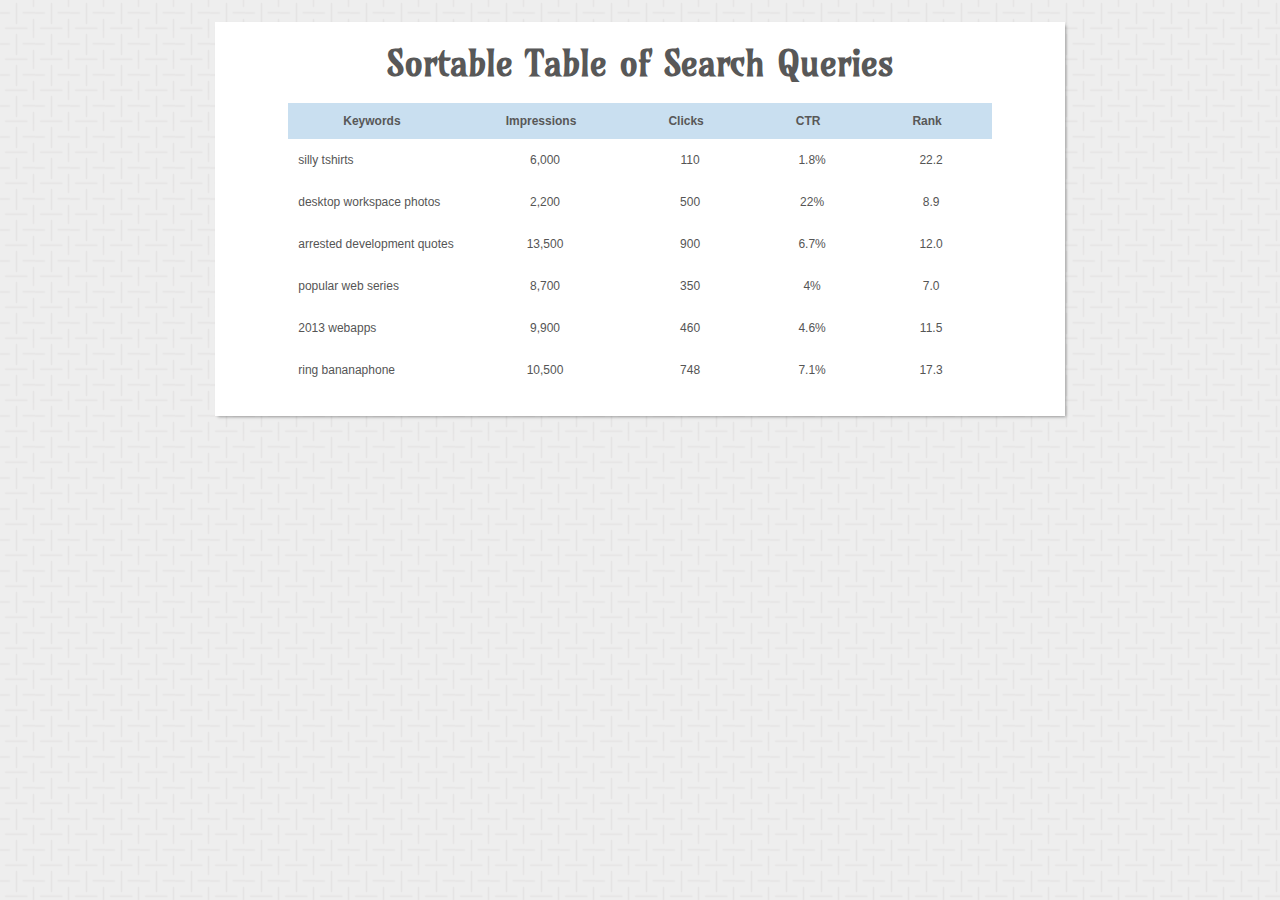
<file: Web_Registro/Sortable/demo/index.html>
<!doctype html>
<html lang="en-US">
<head>
  <meta charset="utf-8">
  <meta http-equiv="Content-Type" content="text/html">
  <title>Simple Table Sorting with jQuery - Treehouse Demo</title>
  <meta name="author" content="Jake Rocheleau">
  <link rel="shortcut icon" href="http://d15dxvojnvxp1x.cloudfront.net/assets/favicon.ico">
  <link rel="icon" href="http://d15dxvojnvxp1x.cloudfront.net/assets/favicon.ico">
  <link rel="stylesheet" type="text/css" media="all" href="css/styles.css">
  <script type="text/javascript" src="js/jquery-1.10.2.min.js"></script>
  <script type="text/javascript" src="js/jquery.tablesorter.min.js"></script>
</head>

<body>
 <div id="wrapper">
  <h1>Sortable Table of Search Queries</h1>
  
  <table id="keywords" cellspacing="0" cellpadding="0">
    <thead>
      <tr>
        <th><span>Keywords</span></th>
        <th><span>Impressions</span></th>
        <th><span>Clicks</span></th>
        <th><span>CTR</span></th>
        <th><span>Rank</span></th>
      </tr>
    </thead>
    <tbody>
      <tr>
        <td class="lalign">silly tshirts</td>
        <td>6,000</td>
        <td>110</td>
        <td>1.8%</td>
        <td>22.2</td>
      </tr>
      <tr>
        <td class="lalign">desktop workspace photos</td>
        <td>2,200</td>
        <td>500</td>
        <td>22%</td>
        <td>8.9</td>
      </tr>
      <tr>
        <td class="lalign">arrested development quotes</td>
        <td>13,500</td>
        <td>900</td>
        <td>6.7%</td>
        <td>12.0</td>
      </tr>
      <tr>
        <td class="lalign">popular web series</td>
        <td>8,700</td>
        <td>350</td>
        <td>4%</td>
        <td>7.0</td>
      </tr>
      <tr>
        <td class="lalign">2013 webapps</td>
        <td>9,900</td>
        <td>460</td>
        <td>4.6%</td>
        <td>11.5</td>
      </tr>
      <tr>
        <td class="lalign">ring bananaphone</td>
        <td>10,500</td>
        <td>748</td>
        <td>7.1%</td>
        <td>17.3</td>
      </tr>
    </tbody>
  </table>
 </div> 
<script type="text/javascript">
$(function(){
  $('#keywords').tablesorter(); 
});
</script>
</body>
</html>
</file>
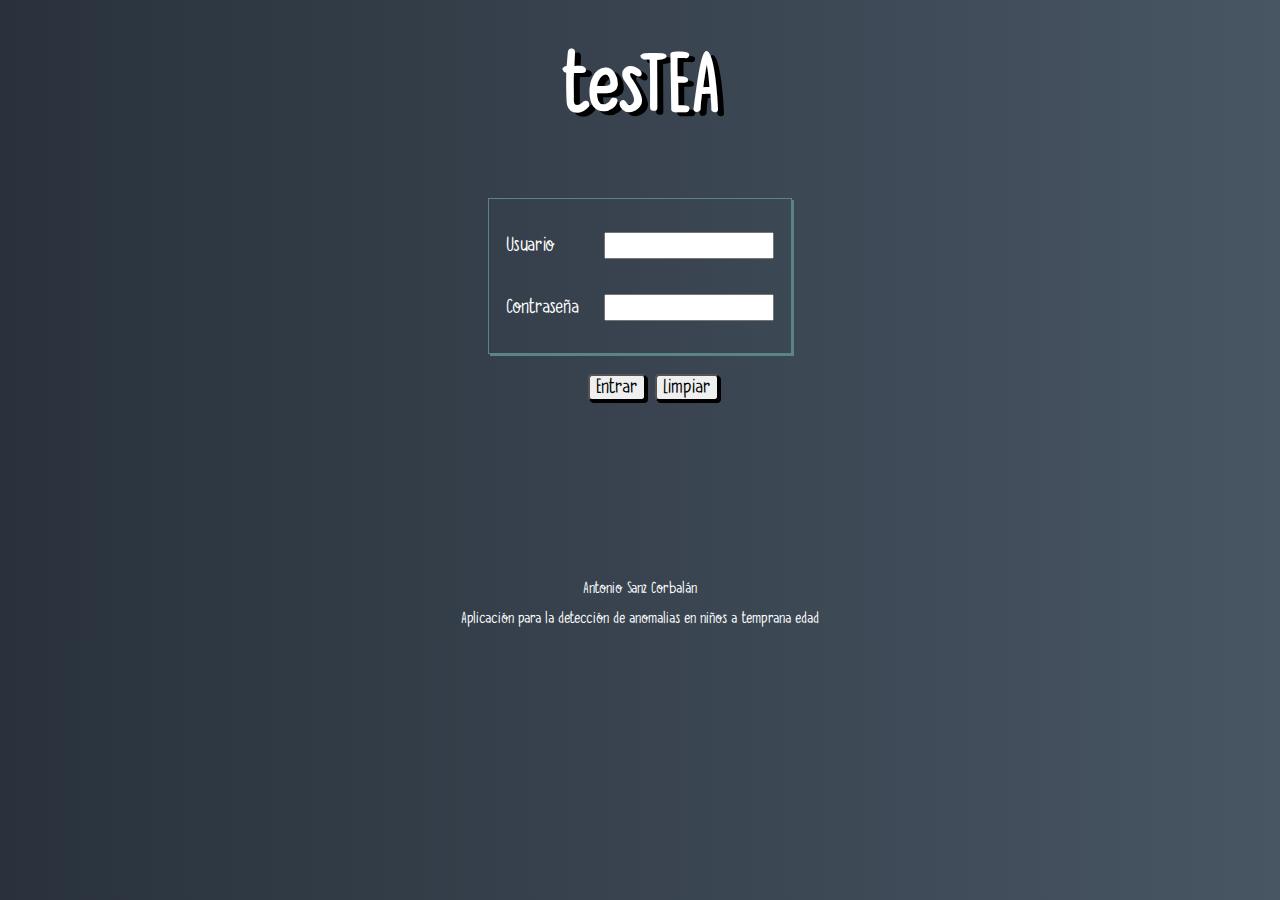
<file: Web_Registro/login.html>
<!DOCTYPE HTML>
<html>
<head>
<link rel ="stylesheet" type="text/css" href="login.css">
<script type="text/javascript" src="login.js"></script>
</head>
<body>

	<h1>tesTEA</h1>
	<form>
	<table>
		<tr>
		<td><label>Usuario</label></td>
		<td><input id="usuario" type="text" required name="usuario"></input></td>
		</tr>
		<tr>
		<td><label>Contraseña</label></td>
		<td><input id="pass" type="password" required name="pass"></input></td>
		</tr>
	</Table>
	</form>
	
	<button id="btn1" type="submit" value="Entrar" onclick="check()">Entrar</button>
	<button id="btn2" type="reset" value="Limpiar" onclick="clean()">Limpiar</button>
	
	
<footer>
	<p>Antonio Sanz Corbalán</p>
	<p>Aplicación para la detección de anomalias en niños a temprana edad</p>
</footer>
</body>
</html>
</file>
<file: Web_Registro/Sortable/demo/css/styles.css>
@import url('http://fonts.googleapis.com/css?family=Amarante');

html, body, div, span, applet, object, iframe, h1, h2, h3, h4, h5, h6, p, blockquote, pre, a, abbr, acronym, address, big, cite, code, del, dfn, em, img, ins, kbd, q, s, samp, small, strike, strong, sub, sup, tt, var, b, u, i, center, dl, dt, dd, ol, ul, li, fieldset, form, label, legend, table, caption, tbody, tfoot, thead, tr, th, td, article, aside, canvas, details, embed, figure, figcaption, footer, header, hgroup, menu, nav, output, ruby, section, summary, time, mark, audio, video {
  margin: 0;
  padding: 0;
  border: 0;
  font-size: 100%;
  font: inherit;
  vertical-align: baseline;
  outline: none;
  -webkit-font-smoothing: antialiased;
  -webkit-text-size-adjust: 100%;
  -ms-text-size-adjust: 100%;
  -webkit-box-sizing: border-box;
  -moz-box-sizing: border-box;
  box-sizing: border-box;
}
html { overflow-y: scroll; }
body { 
  background: #eee url('bg.png'); /* http://subtlepatterns.com/weave/ */
  font-family: 'Helvetica Neue', Helvetica, Arial, sans-serif;
  font-size: 62.5%;
  line-height: 1;
  color: #585858;
  padding: 22px 10px;
  padding-bottom: 55px;
}

::selection { background: #5f74a0; color: #fff; }
::-moz-selection { background: #5f74a0; color: #fff; }
::-webkit-selection { background: #5f74a0; color: #fff; }

br { display: block; line-height: 1.6em; } 

article, aside, details, figcaption, figure, footer, header, hgroup, menu, nav, section { display: block; }
ol, ul { list-style: none; }

input, textarea { 
  -webkit-font-smoothing: antialiased;
  -webkit-text-size-adjust: 100%;
  -ms-text-size-adjust: 100%;
  -webkit-box-sizing: border-box;
  -moz-box-sizing: border-box;
  box-sizing: border-box;
  outline: none; 
}

blockquote, q { quotes: none; }
blockquote:before, blockquote:after, q:before, q:after { content: ''; content: none; }
strong, b { font-weight: bold; } 

table { border-collapse: collapse; border-spacing: 0; }
img { border: 0; max-width: 100%; }

h1 { 
  font-family: 'Amarante', Tahoma, sans-serif;
  font-weight: bold;
  font-size: 3.6em;
  line-height: 1.7em;
  margin-bottom: 10px;
  text-align: center;
}


/** page structure **/
#wrapper {
  display: block;
  width: 850px;
  background: #fff;
  margin: 0 auto;
  padding: 10px 17px;
  -webkit-box-shadow: 2px 2px 3px -1px rgba(0,0,0,0.35);
}

#keywords {
  margin: 0 auto;
  font-size: 1.2em;
  margin-bottom: 15px;
}


#keywords thead {
  cursor: pointer;
  background: #c9dff0;
}
#keywords thead tr th { 
  font-weight: bold;
  padding: 12px 30px;
  padding-left: 42px;
}
#keywords thead tr th span { 
  padding-right: 20px;
  background-repeat: no-repeat;
  background-position: 100% 100%;
}

#keywords thead tr th.headerSortUp, #keywords thead tr th.headerSortDown {
  background: #acc8dd;
}

#keywords thead tr th.headerSortUp span {
  background-image: url('up-arrow.png');
}
#keywords thead tr th.headerSortDown span {
  background-image: url('down-arrow.png');
}


#keywords tbody tr { 
  color: #555;
}
#keywords tbody tr td {
  text-align: center;
  padding: 15px 10px;
}
#keywords tbody tr td.lalign {
  text-align: left;
}
</file>
<file: Web_Registro/login.css>
body{
	background: linear-gradient(to left, #485563 , #29323c);
}

h1{
	color: white;
	font-family: miFuente;
	text-shadow: 6px 4px black;
	font-size: 72px;
	text-align: center;
}

footer{
	margin-top: 180px;
}

p{
	color: white;
	font-family: miFuente;
	font-size: 14px;
	text-align: center;
}


form{
	
	padding: 20px 480px 20px 480px;
}

table{
	border: solid 1px #5A8584;
	padding: 14px;
	font-family: miFuente;
	font-size: 18px;
	box-shadow: 2px 2px #5A8584;
	
}

tr{
	width: 200px;
	height: 60px;
	
}

td{
	width: 120px;
	
}

label{
	color: white;
}

input{
	font-family: miFuente;
	font-size: 18px;
}

input:hover{
	background-color: #DEDEDE;
}

button{
	font-size: 18px;
	font-family: miFuente;
	margin-left: 5px;
	background-color:;
	border-radius: 4px;
	box-shadow: 2px 2px black;
	
}

button#btn1{
	margin-left: 580px;
}

button:hover{
	box-shadow: none;
}

@font-face{
	font-family: miFuente;
	src: url(fuente2.otf);
}
</file>
